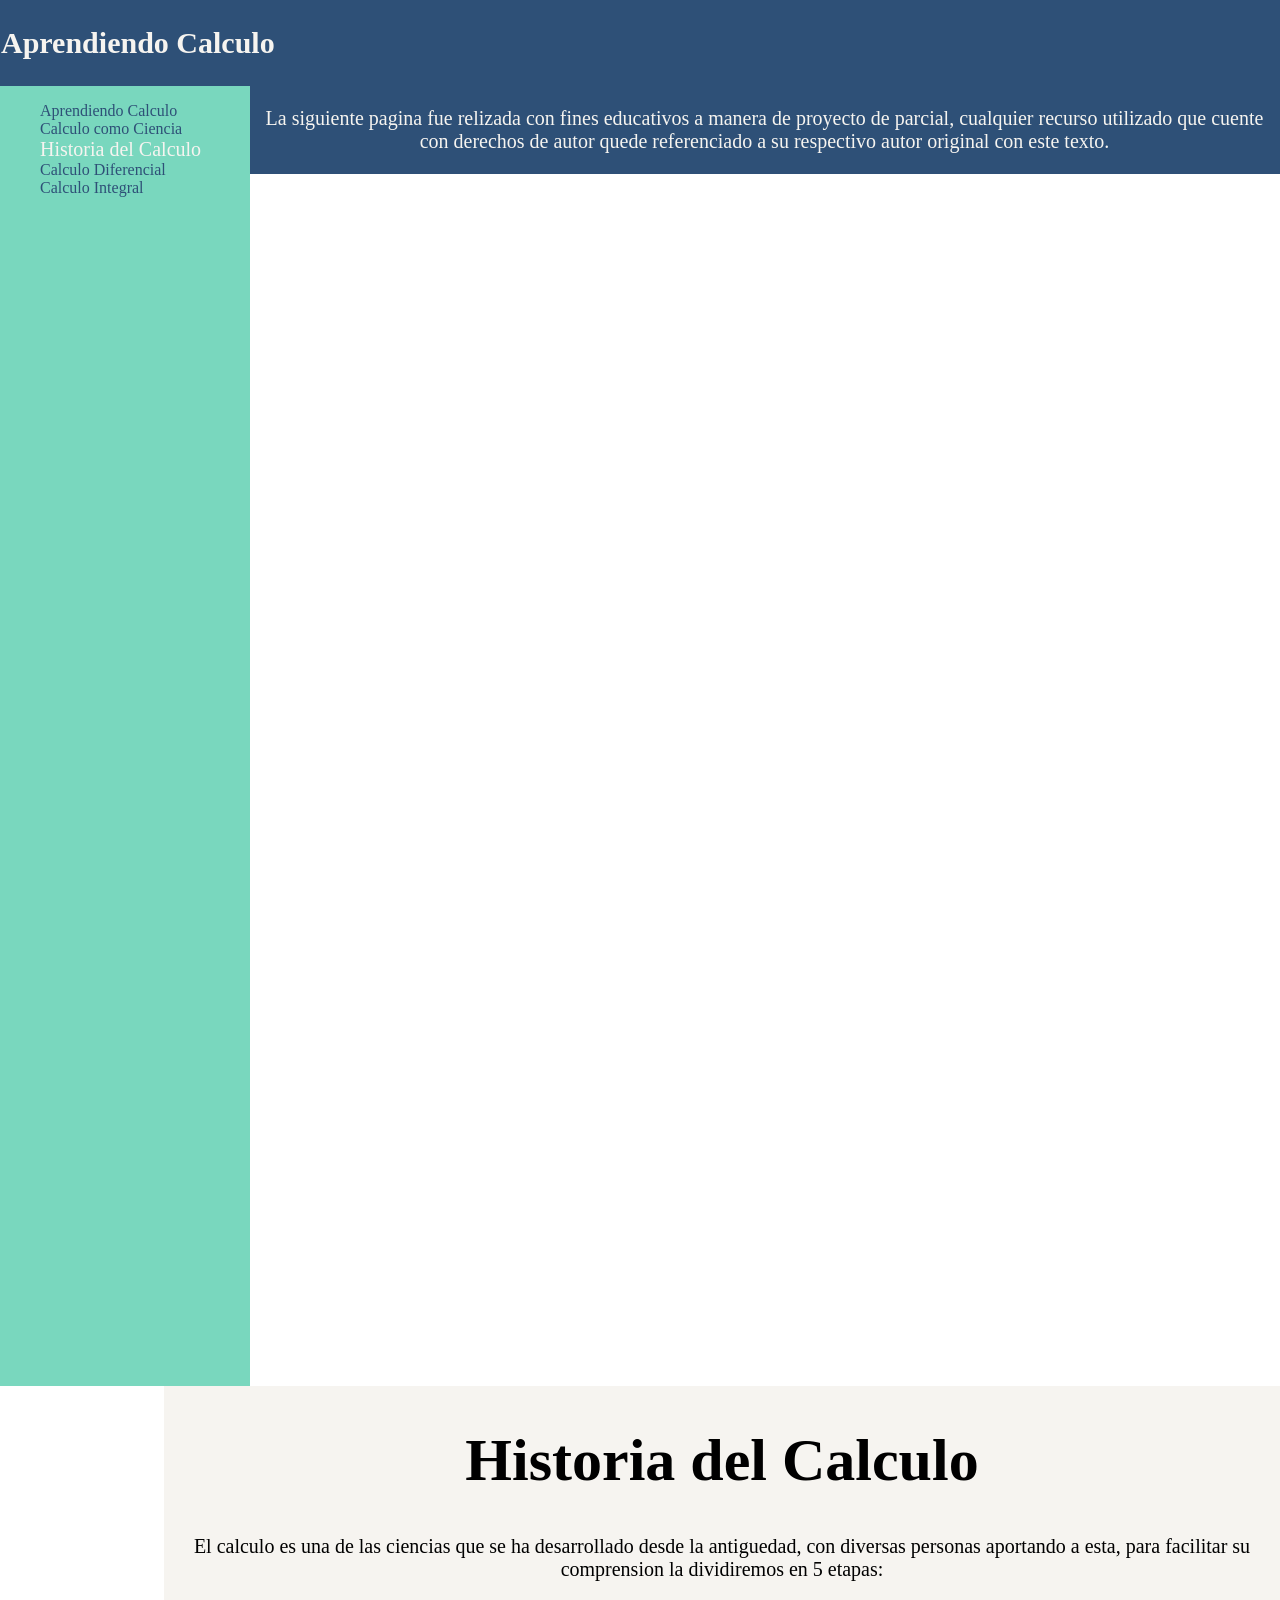
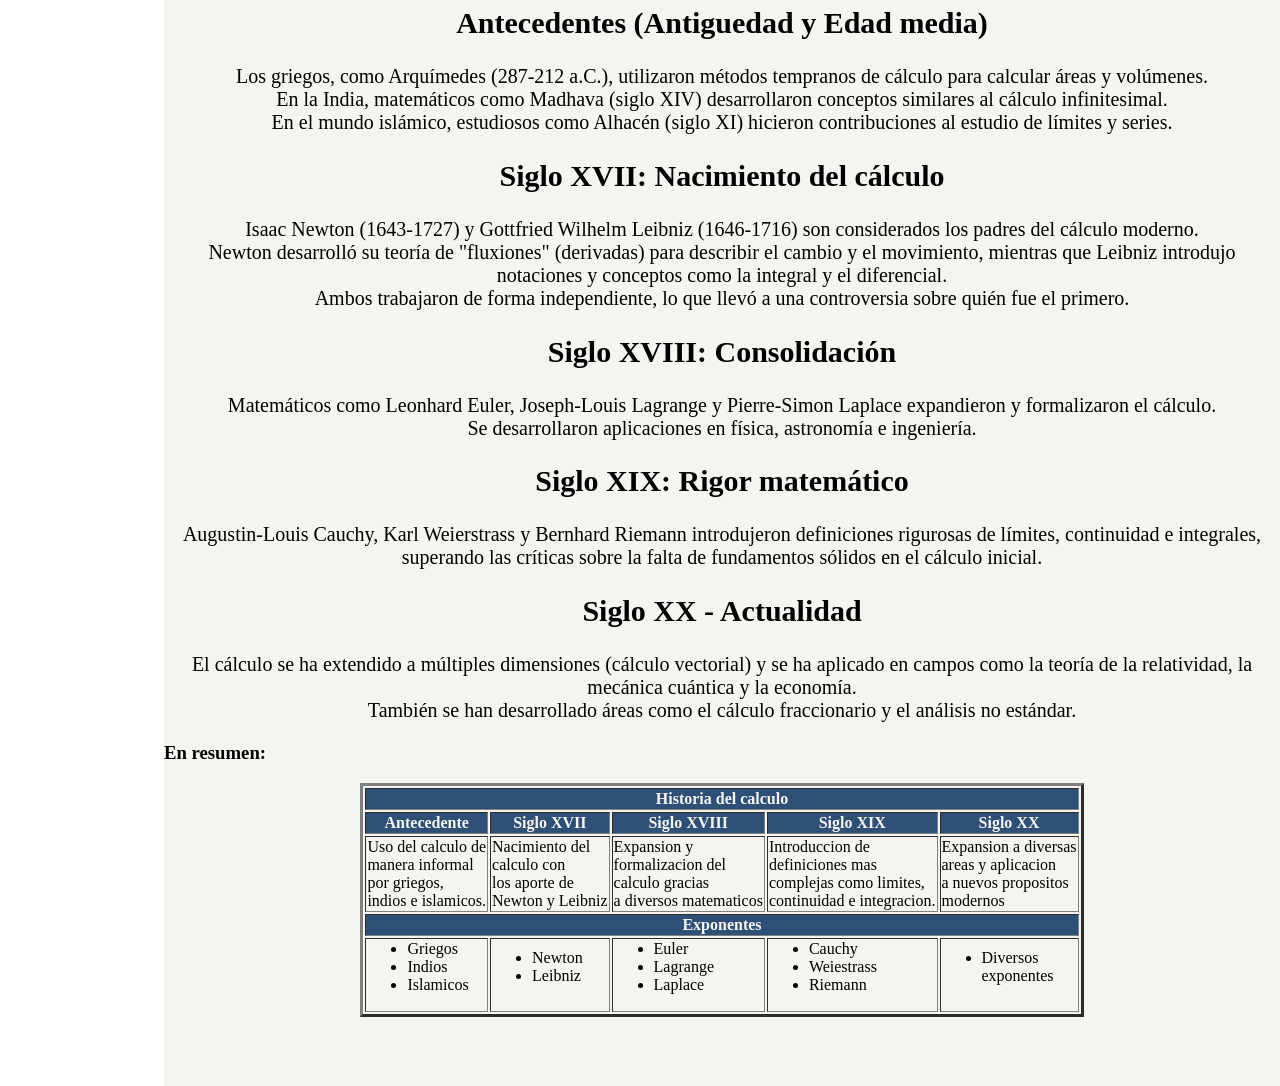
<file: Historia.html>
<html lang="es" class="Historia">
    <head>
        <meta charset="UTF-8">
        <link rel="stylesheet" href="style.css">
        <title>Historia del Calculo</title>
    </head>
    <body>
        <div id="header">
            <h2>Aprendiendo Calculo</h2>
        </div>
        <div id="menu">
            <ul>
                <li class="menui"><a href="index.html">Aprendiendo Calculo</a></li>
                <li class="menui"><a href="Concepto.html">Calculo como Ciencia</a></li>
                <li class="menuh"><a>Historia del Calculo</a></li>
                <li class="menui"><a href="Diferencial.html">Calculo Diferencial</a></li>
                <li class="menui"><a href="Integral.html">Calculo Integral</a></li>
            </ul>
        </div>
        <div id="main">
            <h1>Historia del Calculo</h1>
            <p>El calculo es una de las ciencias que se ha desarrollado desde la antiguedad, con diversas personas aportando a esta, para facilitar su comprension la dividiremos en 5 etapas:</p>
            <h2>Antecedentes (Antiguedad y Edad media)</h2>
            <p>Los griegos, como Arquímedes (287-212 a.C.), utilizaron métodos tempranos de cálculo para calcular áreas y volúmenes.<br>En la India, matemáticos como Madhava (siglo XIV) desarrollaron conceptos similares al cálculo infinitesimal.<br>En el mundo islámico, estudiosos como Alhacén (siglo XI) hicieron contribuciones al estudio de límites y series.</p>
            <h2>Siglo XVII: Nacimiento del cálculo</h2>
            <p>Isaac Newton (1643-1727) y Gottfried Wilhelm Leibniz (1646-1716) son considerados los padres del cálculo moderno.<br>Newton desarrolló su teoría de "fluxiones" (derivadas) para describir el cambio y el movimiento, mientras que Leibniz introdujo notaciones y conceptos como la integral y el diferencial.<br>Ambos trabajaron de forma independiente, lo que llevó a una controversia sobre quién fue el primero.</p>
            <h2>Siglo XVIII: Consolidación</h2>
            <p>Matemáticos como Leonhard Euler, Joseph-Louis Lagrange y Pierre-Simon Laplace expandieron y formalizaron el cálculo.<br>Se desarrollaron aplicaciones en física, astronomía e ingeniería.</p>
            <h2>Siglo XIX: Rigor matemático</h2>
            <p>Augustin-Louis Cauchy, Karl Weierstrass y Bernhard Riemann introdujeron definiciones rigurosas de límites, continuidad e integrales, superando las críticas sobre la falta de fundamentos sólidos en el cálculo inicial.</p>
            <h2>Siglo XX - Actualidad</h2>
            <p>El cálculo se ha extendido a múltiples dimensiones (cálculo vectorial) y se ha aplicado en campos como la teoría de la relatividad, la mecánica cuántica y la economía.<br>También se han desarrollado áreas como el cálculo fraccionario y el análisis no estándar.</p>
            <h3>En resumen:</h3>
            <center><table border="3px">
                <tr><th colspan="5">Historia del calculo</th></tr>
                <tr>
                    <th>Antecedente</th>
                    <th>Siglo XVII</th>
                    <th>Siglo XVIII</th>
                    <th>Siglo XIX</th>
                    <th>Siglo XX</th>
                </tr>
                <tr>
                    <td>Uso del calculo de<br>manera informal<br>por griegos,<br>indios e islamicos.</td>
                    <td>Nacimiento del<br>calculo con<br>los aporte de<br>Newton y Leibniz</td>
                    <td>Expansion y<br>formalizacion del<br>calculo gracias<br>a diversos matematicos</td>
                    <td>Introduccion de<br>definiciones mas<br>complejas como limites,<br>continuidad e integracion.</td>
                    <td>Expansion a diversas<br>areas y aplicacion<br>a nuevos propositos<br>modernos</td>
                </tr>
                <tr><th colspan="5">Exponentes</th></tr>
                <tr>
                    <td><ul>
                        <li>Griegos</li>
                        <li>Indios</li>
                        <li>Islamicos</li>
                    </ul></td>
                    <td><ul>
                        <li>Newton</li>
                        <li>Leibniz</li>
                    </ul></td>
                    <td><ul>
                        <li>Euler</li>
                        <li>Lagrange</li>
                        <li>Laplace</li>
                    </ul></td>
                    <td><ul>
                        <li>Cauchy</li>
                        <li>Weiestrass</li>
                        <li>Riemann</li>
                    </ul></td>
                    <td><ul>
                        <li>Diversos<br>exponentes</li>
                    </ul></td>
                </tr>
            </table></center>
        </div>
        <div id="footer">
            <p>La siguiente pagina fue relizada con fines educativos a manera de proyecto de parcial, cualquier recurso utilizado que cuente con derechos de autor quede referenciado a su respectivo autor original con este texto.</p>
        </div>
    </body>
</html>
</file>
<file: style.css>
body{
    margin:0px;
    font-family:serif;
}
#header, th, #footer{
    color:#F6F4F0;
    background-color:#2E5077;
    padding:1px;
}
#menu{
    color:#2E5077;
    background-color:#79D7BE;
    width:250px;
    float:left;
}
.menui a,.menui a:visited{
    text-decoration:none;
    color:#2E5077;
}
.menuh a,.menuh a:visited{
    text-decoration:none;
    color:#F6F4F0;
    font-size:20px;
}
#menu ul{
    list-style:none;
}
#main{
    color:black;
    background-color:#F6F4F0;
    width:1116px;
    float:right;
}
h1{
    font-size:60px;
    text-align:center;
}
h2{
    font-size:30px;
}
#main h2{
    text-align:center;
}
p{
    font-size:20px;
    paddind:50px;
    text-align:center;
}
.index #menu, .index #main{
    height:680px;
}
.Concepto #menu, .Concepto #main{
    height:1050px;
}
.Historia #menu, .Historia #main{
    height:1300px;
}
.Diferencial #menu, .Diferencial #main{
    height:1500px;
}
.Integral #menu, .Integral #main{
    height:1450px;
}
</file>
